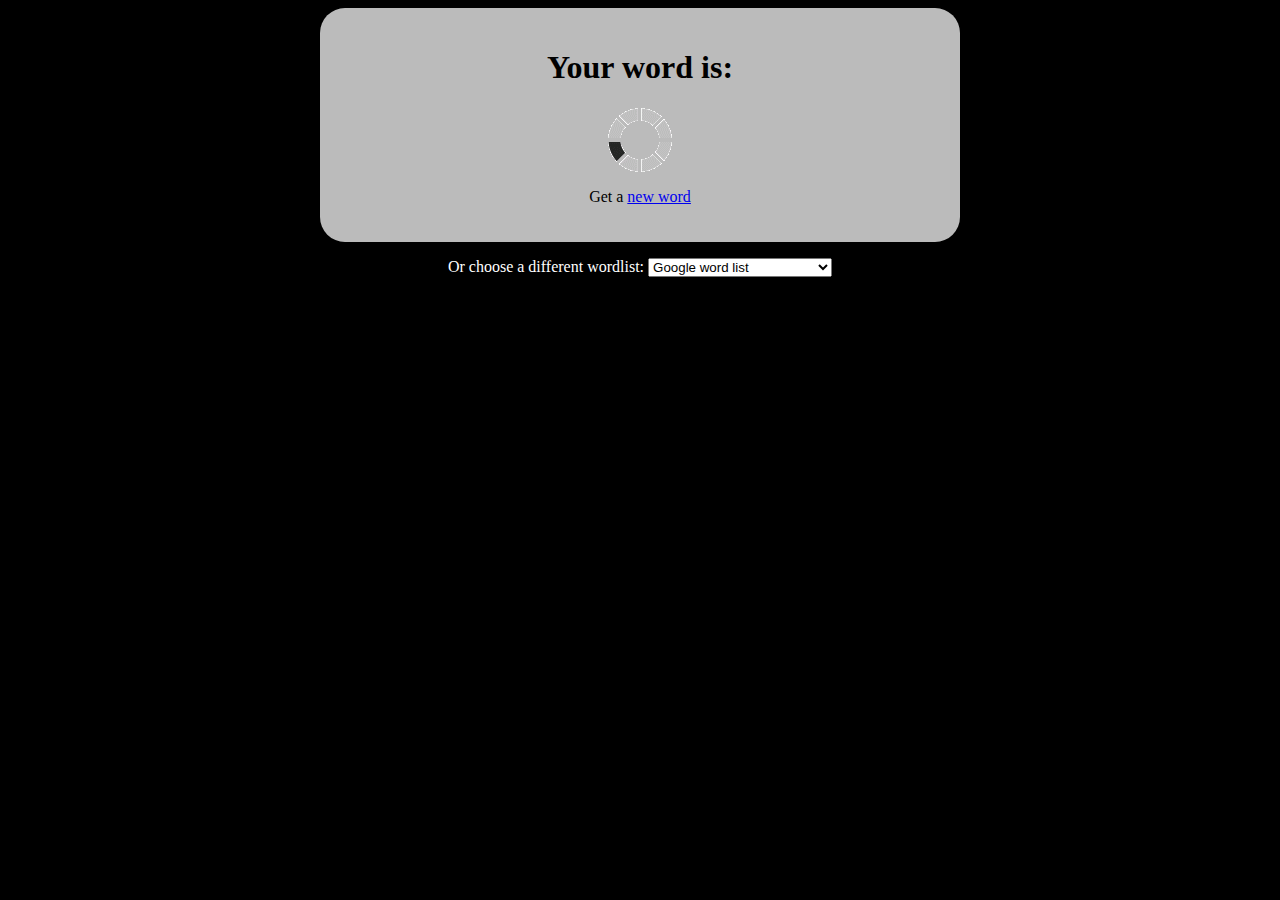
<file: www/index.html>
<!doctype html>
<html lang="en">
  <head>
    <title>Markov Word Generator</title>
    <meta charset="utf-8" />
    <script src="generator.js"></script>
    <script src="markov.js"></script>
    <link rel="stylesheet" type="text/css" href="markov.css" />
  </head>
  <body>
    <div class="gray-box" width="200">
      <h1>Your word is:</h1>
      <div>
        <span id="word"></span>
        <img id="loader" src="loading.gif" />
      </div>
      <p>Get a <a id="regen" href="#">new word</a></p>
    </div>
    <p class="footer">
      <label for="jsonfile">Or choose a different wordlist:</label>
      <select id="jsonfile">
        <option value="google-10000-english-no-swears.json">Google word list</option>
        <option value="dwyl-word-list.json">Dwyl's word list (very large)</option>
        <option value="arineng-last-names.json">Last names</option>
        <option value="dominictarr-first-names.json">First names</option>
      </select>
    </p>
  </body>
</html>
</file>
<file: www/markov.css>
body {
    text-align: center;
    background: #000000;
}

img {
    margin-left: auto;
    margin-right: auto;
    display: block;
}

.footer {
    Width: 100%;
    color: #FFFFFF;
}

.gray-box {
    border-radius: 25px;
    background: #BBBBBB;
    padding: 20px;
    width: 600px;
    margin-left: auto;
    margin-right: auto;
}

#word {
    font-size: 48px;
}
</file>
